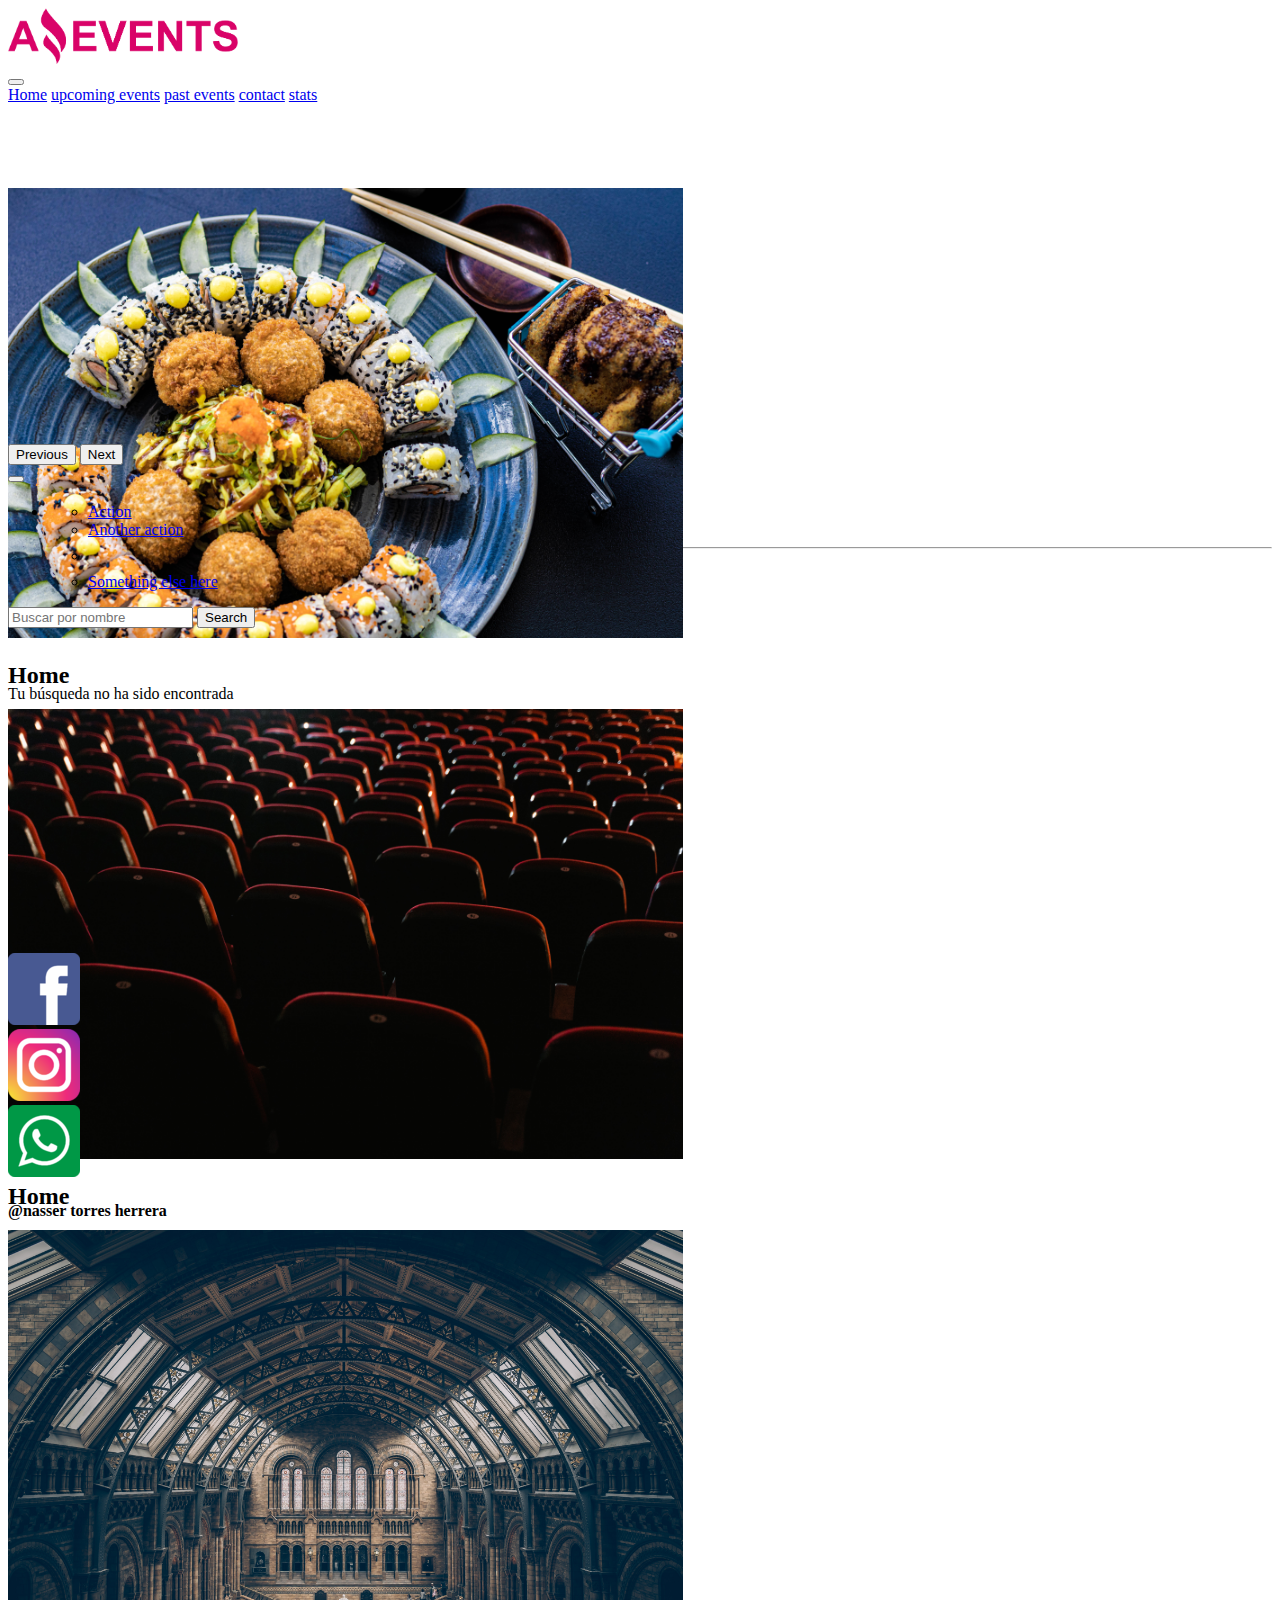
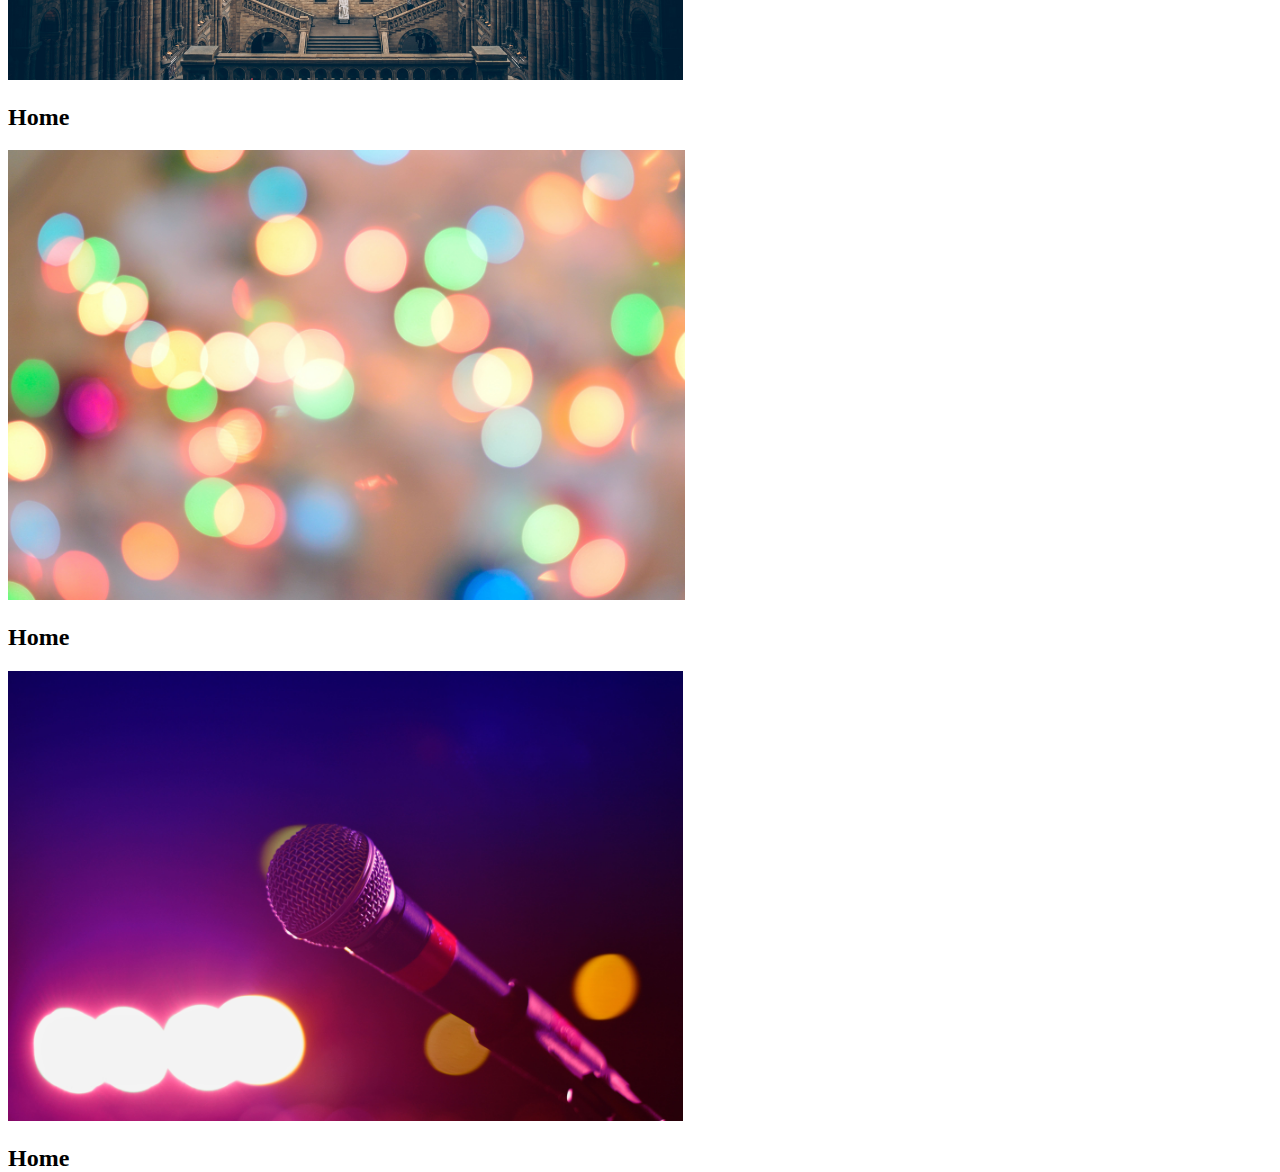
<file: index.html>
<!DOCTYPE html>
<html lang="en">
<head>
    <meta charset="UTF-8">
    <meta name="viewport" content="width=device-width, initial-scale=1.0">
    <title>Amazing Events</title>
    <link rel="icon" href="./Recursos_Amazing_Events_Task_1/favicon.png">
    <link href="https://cdn.jsdelivr.net/npm/bootstrap@5.3.2/dist/css/bootstrap.min.css" rel="stylesheet" integrity="sha384-T3c6CoIi6uLrA9TneNEoa7RxnatzjcDSCmG1MXxSR1GAsXEV/Dwwykc2MPK8M2HN" crossorigin="anonymous">
  <link rel="stylesheet" type="text/css" href="./style.css">
</head>
<body>
  <header class=" bg-secondary lh-60 p-3">
    <div>
      <nav class="navbar navbar-expand-lg bg-body-tertiary ">
        <div class="container">
        <img src="Recursos_Amazing_Events_Task_1/amazing_brand.png" class="img-thumbnail imgamazing " alt="...">
        </div>
        <div class="container-fluid">
           <button class="navbar-toggler" type="button" data-bs-toggle="collapse" data-bs-target="#navbarNavAltMarkup" aria-controls="navbarNavAltMarkup" aria-expanded="false" aria-label="Toggle navigation">
            <span class="navbar-toggler-icon"></span>
          </button>
          <div class="collapse navbar-collapse" id="navbarNavAltMarkup">
            <div class="navbar-nav">
              <a class="nav-link active fs-4" aria-current="page" href="#">Home</a>
              <a class="nav-link fs-4" href="upcomingevents.html">upcoming events</a>
              <a class="nav-link fs-4" href="pastevents.html">past events</a>
              <a class="nav-link fs-4" href="contact.html">contact</a>
              <a class="nav-link fs-4" href="stats.html">stats</a>
            </div>
          </div>
        </div>
      </nav>
    </div>

</header>
<main>
  <div id="carouselExampleRide" class="carousel slide" data-bs-ride="true">
    <div class="carousel-inner c-item1">
      <div class="carousel-item active">
        <img src="Recursos_Amazing_Events_Task_1/optional_banner_1.jpg" class="d-block w-100 c-item2" alt="...">
        <div class="carousel-caption d-none d-md-block">
          <h2>Home</h2>
        </div>
      </div>
      <div class="carousel-item">
        <img src="Recursos_Amazing_Events_Task_1/optional_banner_2.jpg" class="d-block w-100 c-item2" alt="...">
        <div class="carousel-caption d-none d-md-block">
          <h2>Home</h2>      
        </div>
      </div>
      <div class="carousel-item">
        <img src="Recursos_Amazing_Events_Task_1/optional_banner_3.jpg" class="d-block w-100 c-item2" alt="...">
        <div class="carousel-caption d-none d-md-block">
          <h2>Home</h2>
        </div>
      </div>
      <div class="carousel-item">
        <img src="Recursos_Amazing_Events_Task_1/optional_banner_4.jpg" class="d-block w-100 c-item2" alt="...">
        <div class="carousel-caption d-none d-md-block">
          <h2>Home</h2>
          
        </div>
      </div>
      <div class="carousel-item">
        <img src="Recursos_Amazing_Events_Task_1/optional_banner_5.jpg" class="d-block w-100 c-item2" alt="...">
        <div class="carousel-caption d-none d-md-block">
          <h2>Home</h2>
        </div>
      </div>
    </div>
    <button class="carousel-control-prev" type="button" data-bs-target="#carouselExampleRide" data-bs-slide="prev">
      <span class="carousel-control-prev-icon" aria-hidden="true"></span>
      <span class="visually-hidden">Previous</span>
    </button>
    <button class="carousel-control-next" type="button" data-bs-target="#carouselExampleRide" data-bs-slide="next">
      <span class="carousel-control-next-icon" aria-hidden="true"></span>
      <span class="visually-hidden">Next</span>
    </button>
  </div>
  <div>
    <nav class="navbar navbar-expand-lg bg-body-tertiary p-3">
        <div class="container-fluid">
          <button class="navbar-toggler" type="button" data-bs-toggle="collapse" data-bs-target="#navbarScroll" aria-controls="navbarScroll" aria-expanded="false" aria-label="Toggle navigation">
            <span class="navbar-toggler-icon"></span>
          </button>
          <div class="collapse navbar-collapse p-3" id="navbarScroll">
            <ul class="navbar-nav me-auto my-2 my-lg-0 navbar-nav-scroll" style="--bs-scroll-height: 100px;">
              <li class="nav-item">
                <div class="filter-container" id="checkboxContainer"></div>
                <ul class="dropdown-menu">
                  <li><a class="dropdown-item" href="#">Action</a></li>
                  <li><a class="dropdown-item" href="#">Another action</a></li>
                  <li><hr class="dropdown-divider"></li>
                  <li><a class="dropdown-item" href="#">Something else here</a></li>
                </ul>
              </li>
              
            </ul>
            <form class="d-flex" role="search">
              <input class="form-control me-2" type="text" id="eventNameInput" placeholder="Buscar por nombre" aria-label="Search">
              <button class="btn btn-outline-success"  id="searchButton" type="submit">Search</button>
            </form>
          </div>
        </div>
      </nav>
  </div>
  <div id="eventosContainer" class="card-container"></div>
  
  <div id="noResultsMessage" class="text-center text-danger d-none">Tu búsqueda no ha sido encontrada</div>



</main>
    
<footer class=" d-flex justify-content-between align-items-center bg-secondary p-3">
  <div class="container d-flex flex-lg-row ">
    <div><img src="Recursos_Amazing_Events_Task_1/facebook.png" class="img-thumbnail" alt="..."></div>
  <div><img src="Recursos_Amazing_Events_Task_1/instagram.png" class="img-thumbnail" alt="..."></div>
  <div><img src="Recursos_Amazing_Events_Task_1/whatsapp.png" class="img-thumbnail" alt="..."></div>
  <div class="container d-flex justify-content-end text-capitalize fs-4"><h4>@nasser torres herrera</h4></div>
  
  </div>
</footer>
<script src="https://cdn.jsdelivr.net/npm/bootstrap@5.3.2/dist/js/bootstrap.bundle.min.js" integrity="sha384-C6RzsynM9kWDrMNeT87bh95OGNyZPhcTNXj1NW7RuBCsyN/o0jlpcV8Qyq46cDfL" crossorigin="anonymous"></script>
  <script type="module" src="./index.js"></script>
 
</body>
</html>
</file>
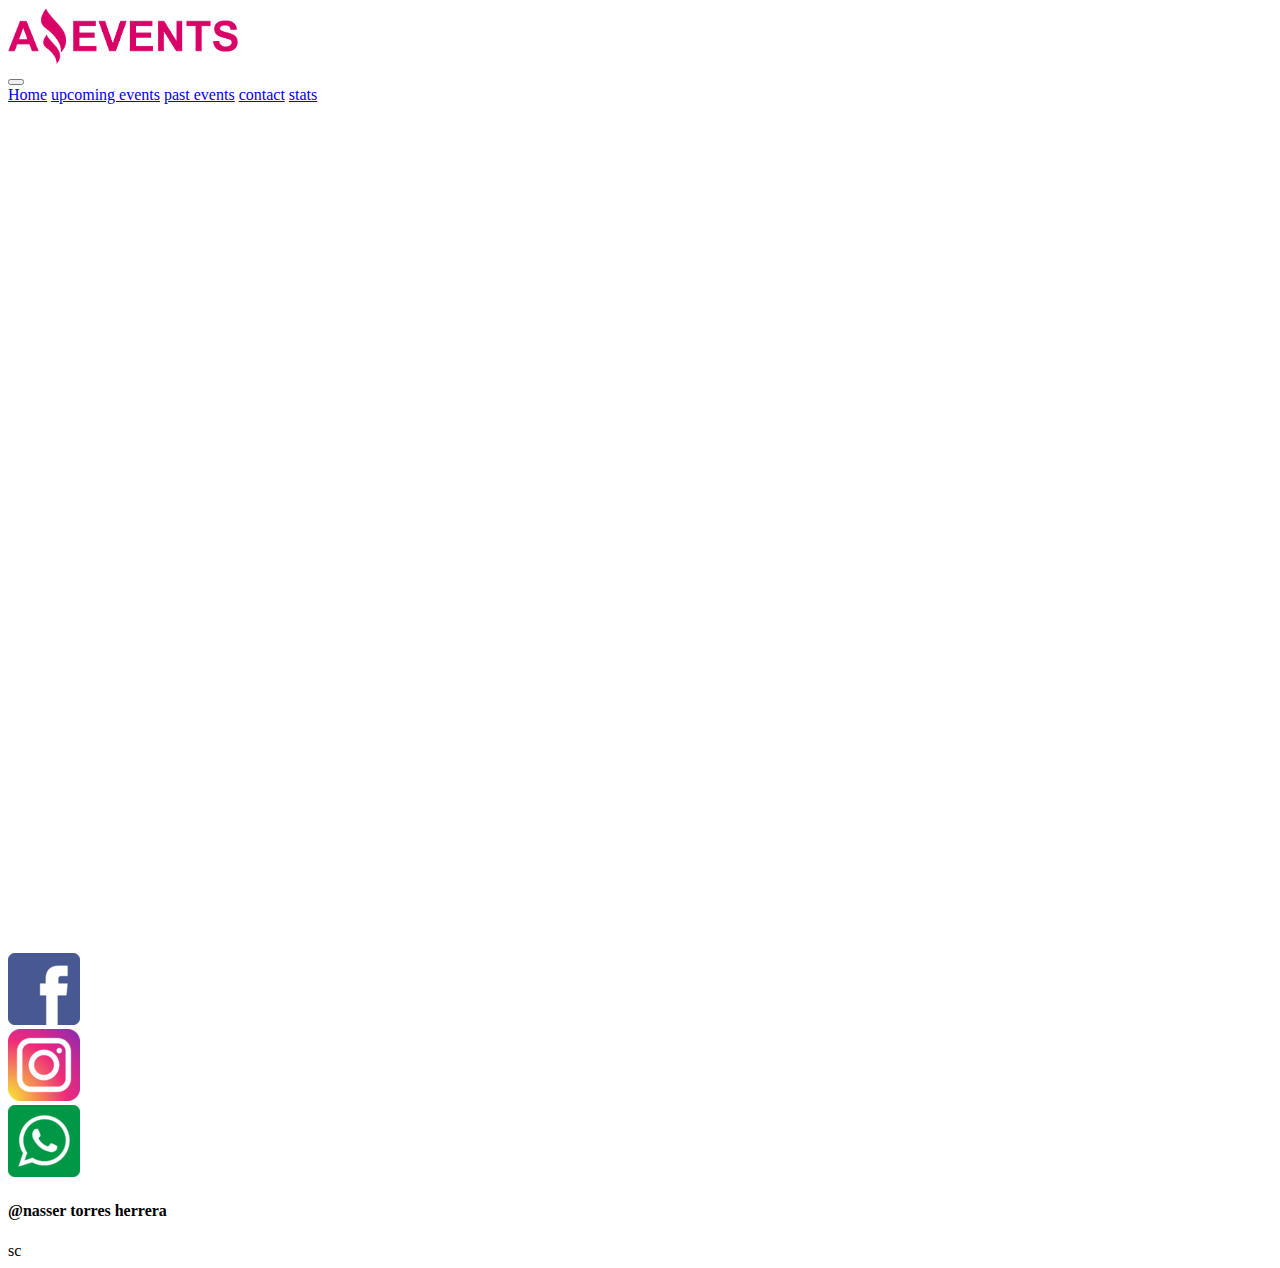
<file: details.html>
<!DOCTYPE html>
<html lang="en">
<head>
    <meta charset="UTF-8">
    <meta name="viewport" content="width=device-width, initial-scale=1.0">
    <title>Amazing Events</title>
    <link rel="icon" href="Recursos_Amazing_Events_Task_1/favicon.png">
    <link href="https://cdn.jsdelivr.net/npm/bootstrap@5.3.2/dist/css/bootstrap.min.css" rel="stylesheet" integrity="sha384-T3c6CoIi6uLrA9TneNEoa7RxnatzjcDSCmG1MXxSR1GAsXEV/Dwwykc2MPK8M2HN" crossorigin="anonymous">
    <link rel="stylesheet" type="text/css" href="./style.css">

</head>
    <header class=" bg-secondary lh-60 p-3">
        <div>
          <nav class="navbar navbar-expand-lg bg-body-tertiary">
            <div class="container">
              <img src="Recursos_Amazing_Events_Task_1/amazing_brand.png" class="img-thumbnail imgamazing " alt="...">
              </div>
            <div class="container-fluid">
               <button class="navbar-toggler" type="button" data-bs-toggle="collapse" data-bs-target="#navbarNavAltMarkup" aria-controls="navbarNavAltMarkup" aria-expanded="false" aria-label="Toggle navigation">
                <span class="navbar-toggler-icon"></span>
              </button>
              <div class="collapse navbar-collapse" id="navbarNavAltMarkup">
                <div class="navbar-nav">
                  <a class="nav-link active fs-4" aria-current="page" href="index.html">Home</a>
                  <a class="nav-link fs-4" href="upcomingevents.html">upcoming events</a>
                  <a class="nav-link fs-4" href="pastevents.html">past events</a>
                  <a class="nav-link fs-4" href="contact.html">contact</a>
                  <a class="nav-link fs-4" href="stats.html">stats</a>
                </div>
              </div>
            </div>
          </nav>
        </div>

    </header>
    <main>
      
      <div  id="contenedor" class=" d-flex justify-content-center">
       
        
   </div>
    </main>
        
    <footer class="contenedor d-flex justify-content-between align-items-center bg-secondary p-3">
      <div class="container d-flex flex-lg-row ">
        <div><img src="Recursos_Amazing_Events_Task_1/facebook.png" class="img-thumbnail" alt="..."></div>
      <div><img src="Recursos_Amazing_Events_Task_1/instagram.png" class="img-thumbnail" alt="..."></div>
      <div><img src="Recursos_Amazing_Events_Task_1/whatsapp.png" class="img-thumbnail" alt="..."></div>
      <div class="container d-flex justify-content-end text-capitalize fs-4"><h4>@nasser torres herrera</h4></div>
      
      </div>
      
    </footer>
    <script src="https://cdn.jsdelivr.net/npm/bootstrap@5.3.2/dist/js/bootstrap.bundle.min.js" integrity="sha384-C6RzsynM9kWDrMNeT87bh95OGNyZPhcTNXj1NW7RuBCsyN/o0jlpcV8Qyq46cDfL" crossorigin="anonymous"></script>
    
    <script type="module" src="./details.js"></script>
    sc
</body>
</html>
</file>
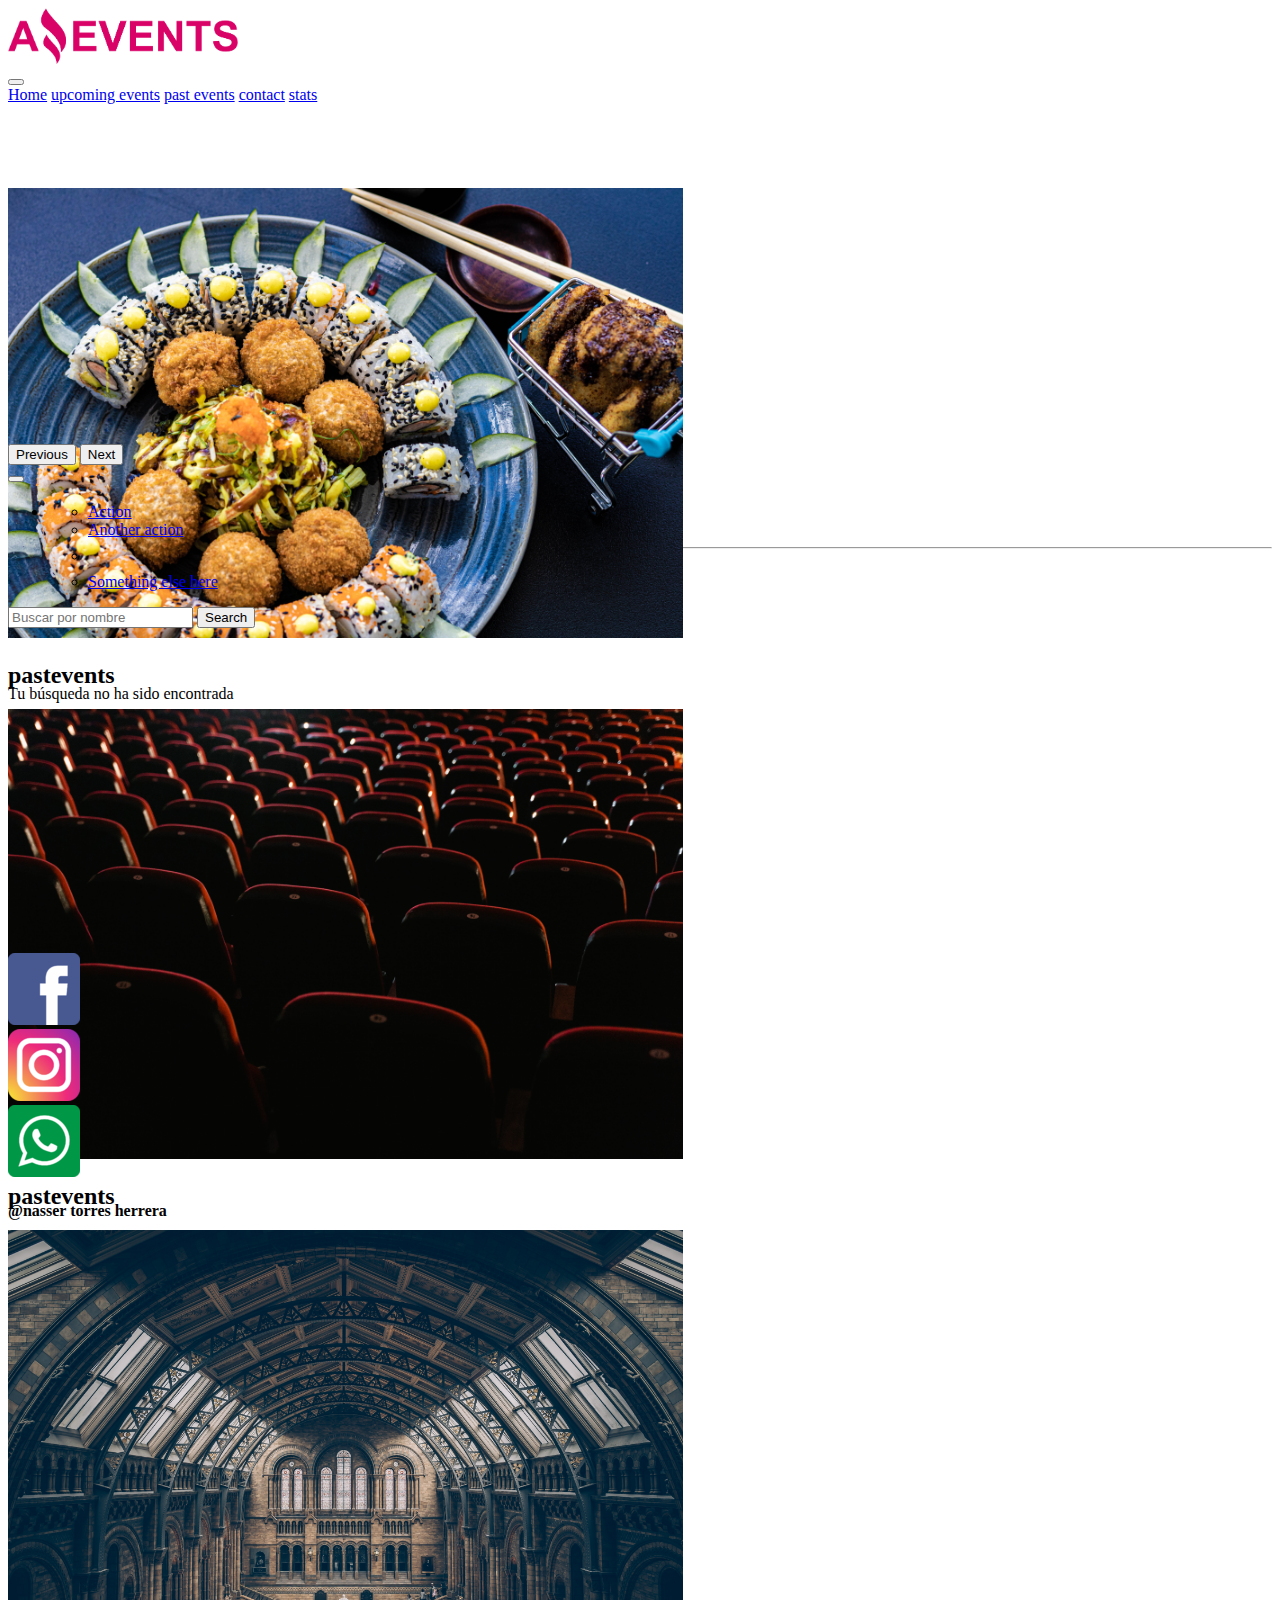
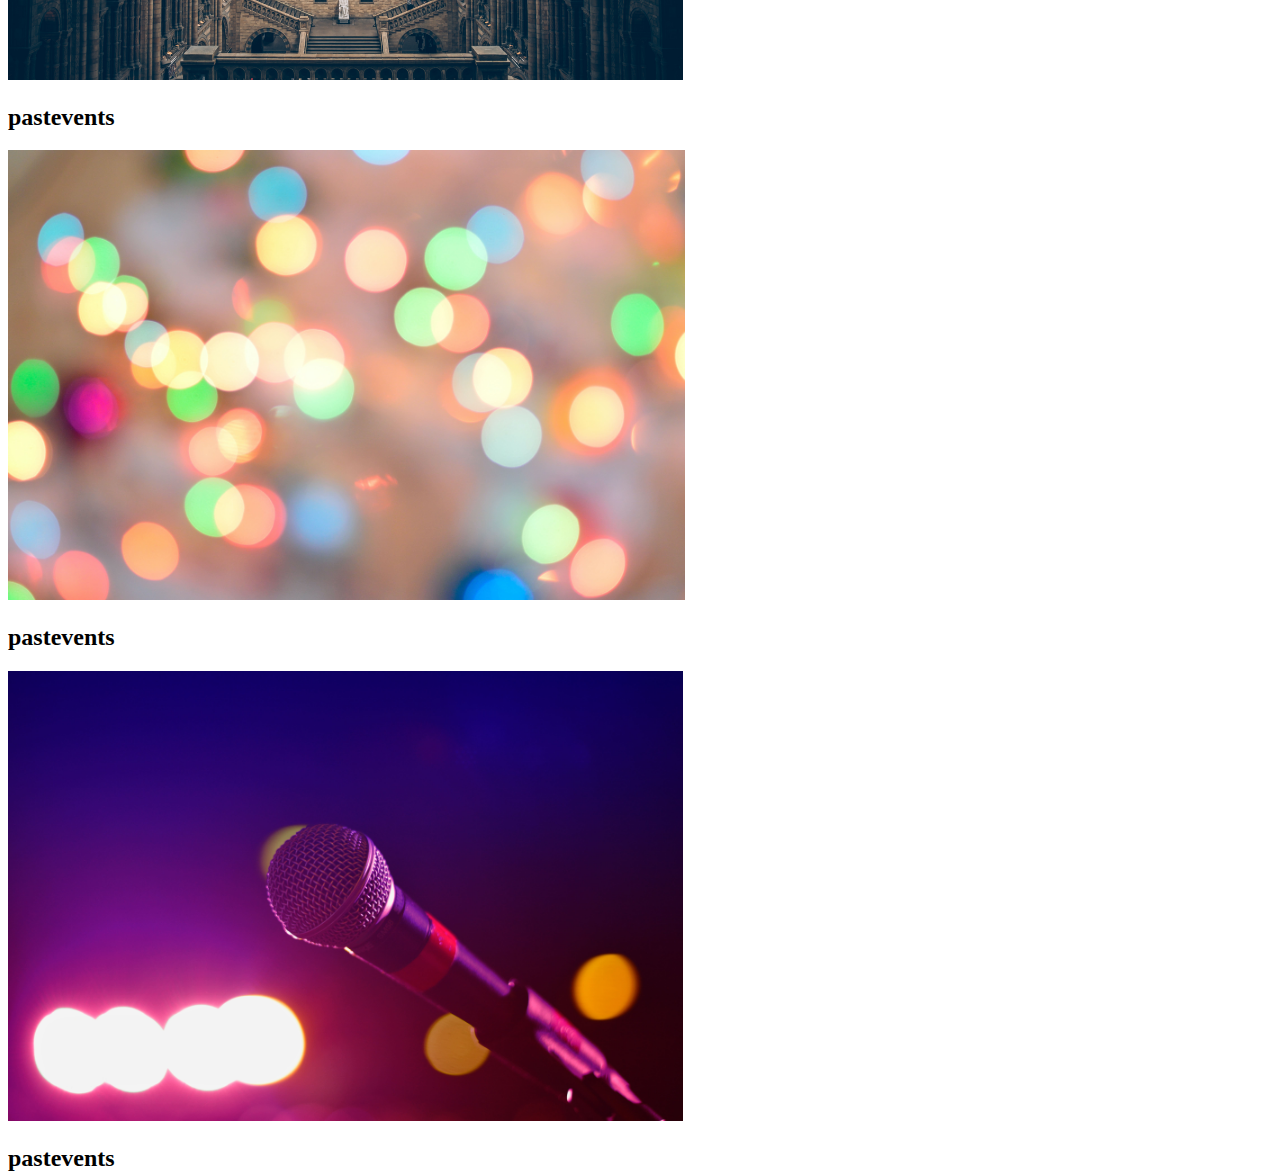
<file: pastevents.html>
<!DOCTYPE html>
<html lang="en">
<head>
    <meta charset="UTF-8">
    <meta name="viewport" content="width=device-width, initial-scale=1.0">
    <title>Amazing Events</title>
    <link rel="icon" href="Recursos_Amazing_Events_Task_1/favicon.png">
    <link href="https://cdn.jsdelivr.net/npm/bootstrap@5.3.2/dist/css/bootstrap.min.css" rel="stylesheet" integrity="sha384-T3c6CoIi6uLrA9TneNEoa7RxnatzjcDSCmG1MXxSR1GAsXEV/Dwwykc2MPK8M2HN" crossorigin="anonymous">

  <link rel="stylesheet" type="text/css" href="style.css">
</head>
<body>
  <header class=" bg-secondary lh-60 p-3">
    <div>
      <nav class="navbar navbar-expand-lg bg-body-tertiary ">
        <div class="container">
        <img src="Recursos_Amazing_Events_Task_1/amazing_brand.png" class="img-thumbnail imgamazing " alt="...">
        </div>
        <div class="container-fluid">
           <button class="navbar-toggler" type="button" data-bs-toggle="collapse" data-bs-target="#navbarNavAltMarkup" aria-controls="navbarNavAltMarkup" aria-expanded="false" aria-label="Toggle navigation">
            <span class="navbar-toggler-icon"></span>
          </button>
          <div class="collapse navbar-collapse" id="navbarNavAltMarkup">
            <div class="navbar-nav">
              <a class="nav-link active fs-4" aria-current="page" href="./index.html">Home</a>
              <a class="nav-link fs-4" href="upcomingevents.html">upcoming events</a>
              <a class="nav-link fs-4" href="#">past events</a>
              <a class="nav-link fs-4" href="contact.html">contact</a>
              <a class="nav-link fs-4" href="stats.html">stats</a>
            </div>
          </div>
        </div>
      </nav>
    </div>

</header>
<main>
  <div id="carouselExampleRide" class="carousel slide" data-bs-ride="true">
    <div class="carousel-inner c-item1">
      <div class="carousel-item active">
        <img src="Recursos_Amazing_Events_Task_1/optional_banner_1.jpg" class="d-block w-100 c-item2" alt="...">
        <div class="carousel-caption d-none d-md-block">
          <h2>pastevents</h2>
        </div>
      </div>
      <div class="carousel-item">
        <img src="Recursos_Amazing_Events_Task_1/optional_banner_2.jpg" class="d-block w-100 c-item2" alt="...">
        <div class="carousel-caption d-none d-md-block">
          <h2>pastevents</h2>      
        </div>
      </div>
      <div class="carousel-item">
        <img src="Recursos_Amazing_Events_Task_1/optional_banner_3.jpg" class="d-block w-100 c-item2" alt="...">
        <div class="carousel-caption d-none d-md-block">
          <h2>pastevents</h2>
        </div>
      </div>
      <div class="carousel-item">
        <img src="Recursos_Amazing_Events_Task_1/optional_banner_4.jpg" class="d-block w-100 c-item2" alt="...">
        <div class="carousel-caption d-none d-md-block">
          <h2>pastevents</h2>
          
        </div>
      </div>
      <div class="carousel-item">
        <img src="Recursos_Amazing_Events_Task_1/optional_banner_5.jpg" class="d-block w-100 c-item2" alt="...">
        <div class="carousel-caption d-none d-md-block">
          <h2>pastevents</h2>
        </div>
      </div>
    </div>
    <button class="carousel-control-prev" type="button" data-bs-target="#carouselExampleRide" data-bs-slide="prev">
      <span class="carousel-control-prev-icon" aria-hidden="true"></span>
      <span class="visually-hidden">Previous</span>
    </button>
    <button class="carousel-control-next" type="button" data-bs-target="#carouselExampleRide" data-bs-slide="next">
      <span class="carousel-control-next-icon" aria-hidden="true"></span>
      <span class="visually-hidden">Next</span>
    </button>
  </div>
  <div>
    <nav class="navbar navbar-expand-lg bg-body-tertiary p-3">
        <div class="container-fluid">
          <button class="navbar-toggler" type="button" data-bs-toggle="collapse" data-bs-target="#navbarScroll" aria-controls="navbarScroll" aria-expanded="false" aria-label="Toggle navigation">
            <span class="navbar-toggler-icon"></span>
          </button>
          <div class="collapse navbar-collapse p-3" id="navbarScroll">
            <ul class="navbar-nav me-auto my-2 my-lg-0 navbar-nav-scroll" style="--bs-scroll-height: 100px;">
              <li class="nav-item">
                <div class="filter-container" id="checkboxContainer"></div>
                <ul class="dropdown-menu">
                  <li><a class="dropdown-item" href="#">Action</a></li>
                  <li><a class="dropdown-item" href="#">Another action</a></li>
                  <li><hr class="dropdown-divider"></li>
                  <li><a class="dropdown-item" href="#">Something else here</a></li>
                </ul>
              </li>
              
            </ul>
            <form class="d-flex" role="search">
              <input class="form-control me-2" type="text" id="eventNameInput" placeholder="Buscar por nombre" aria-label="Search">
              <button class="btn btn-outline-success"  id="searchButton" type="submit">Search</button>
            </form>
          </div>
        </div>
      </nav>
  </div>
  <div id="eventosContainer" class="card-container"></div>
  <div id="noResultsMessage" class="text-center text-danger d-none">Tu búsqueda no ha sido encontrada</div>


</main>
    
<footer class=" d-flex justify-content-between align-items-center bg-secondary p-3">
  <div class="container d-flex flex-lg-row ">
    <div><img src="Recursos_Amazing_Events_Task_1/facebook.png" class="img-thumbnail" alt="..."></div>
  <div><img src="Recursos_Amazing_Events_Task_1/instagram.png" class="img-thumbnail" alt="..."></div>
  <div><img src="Recursos_Amazing_Events_Task_1/whatsapp.png" class="img-thumbnail" alt="..."></div>
  <div class="container d-flex justify-content-end text-capitalize fs-4"><h4>@nasser torres herrera</h4></div>
  
  </div>
</footer>
<script src="https://cdn.jsdelivr.net/npm/bootstrap@5.3.2/dist/js/bootstrap.bundle.min.js" integrity="sha384-C6RzsynM9kWDrMNeT87bh95OGNyZPhcTNXj1NW7RuBCsyN/o0jlpcV8Qyq46cDfL" crossorigin="anonymous"></script>
  <script type="module" src="pastevents.js"></script>
 
</body>
</html>
</file>
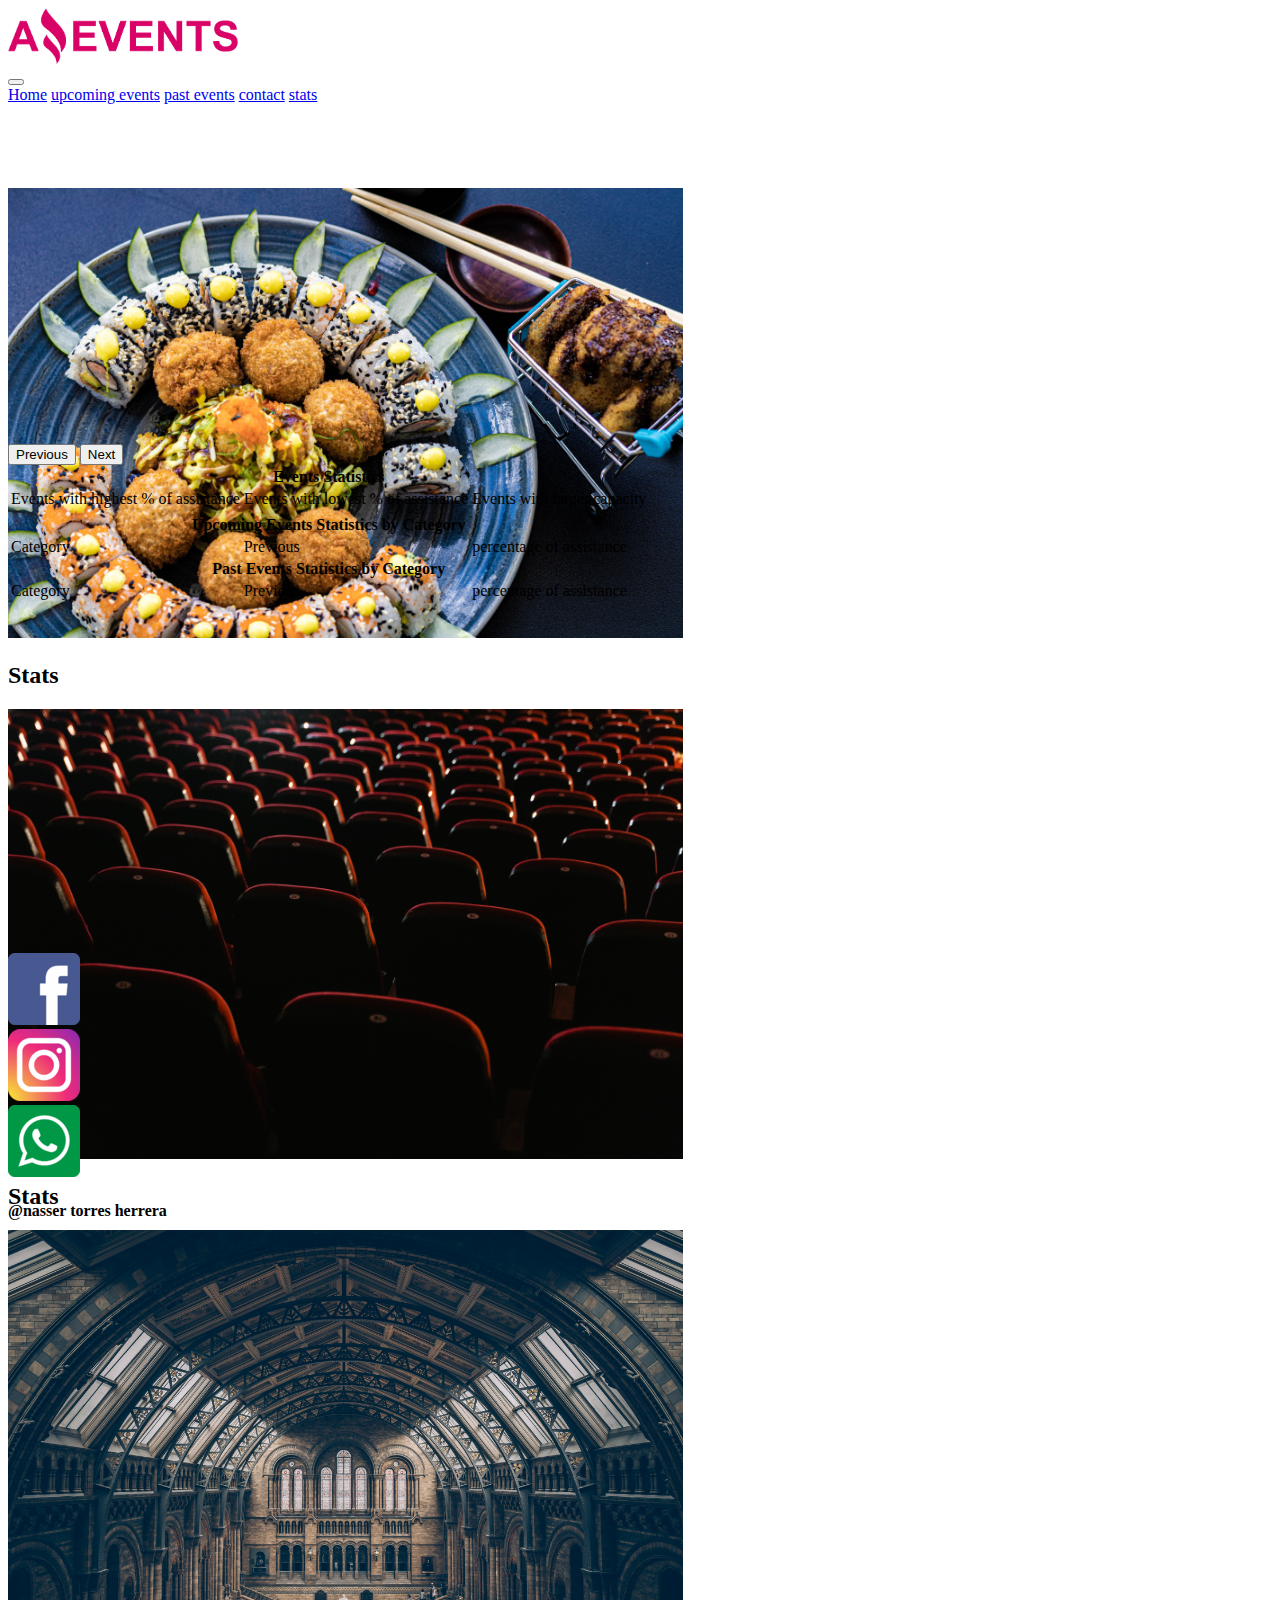
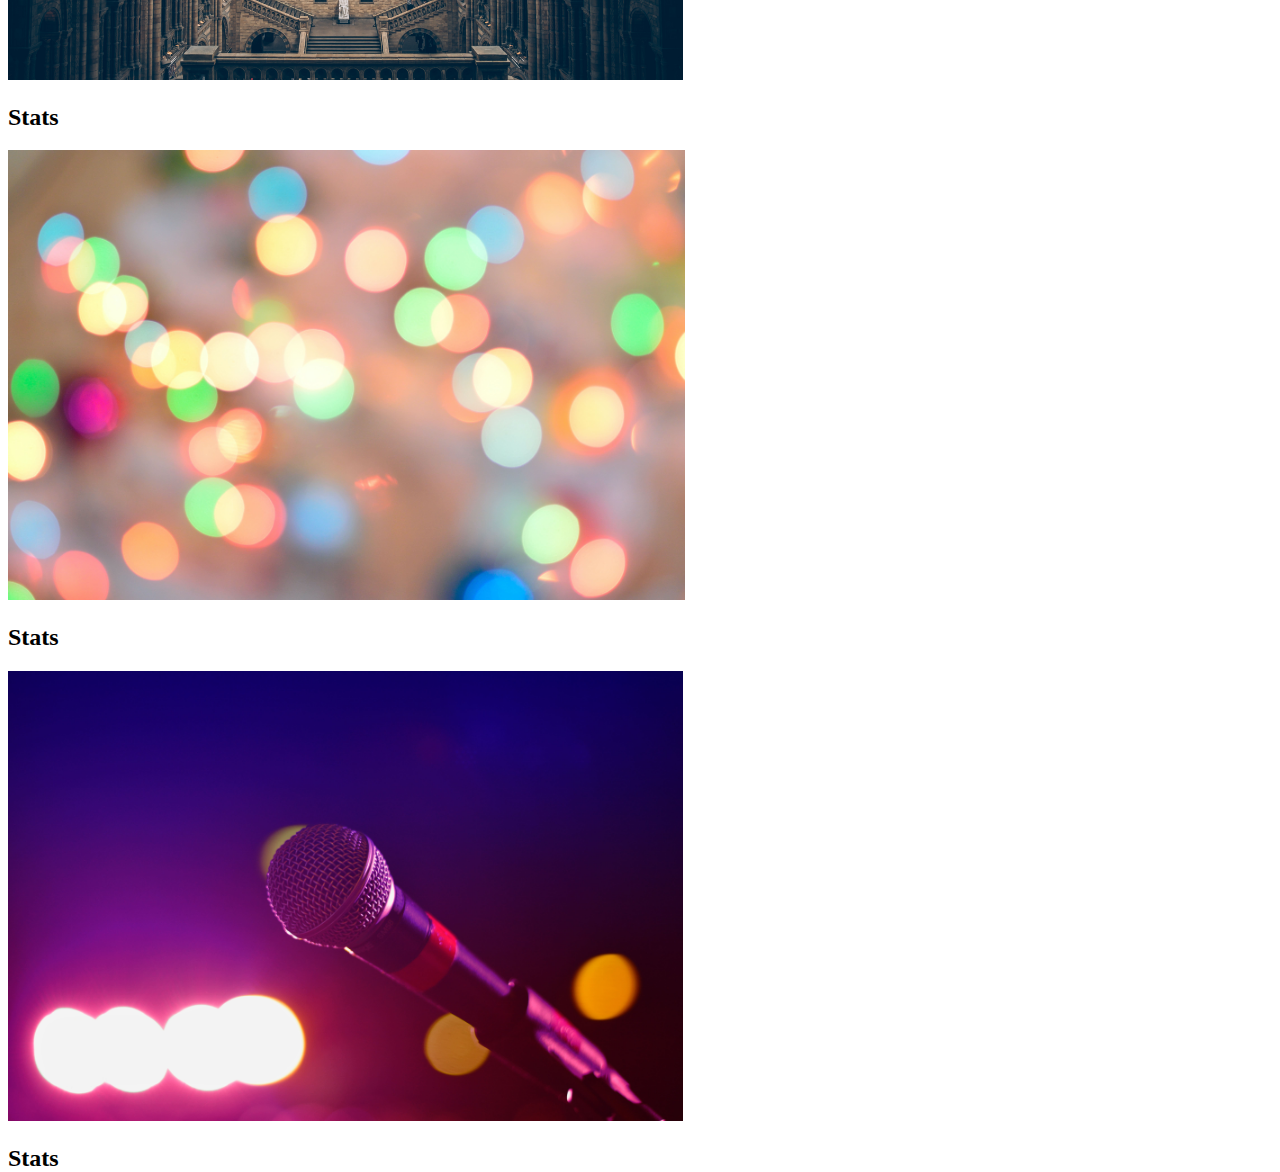
<file: stats.html>
<!DOCTYPE html>
<html lang="en">
<head>
    <meta charset="UTF-8">
    <meta name="viewport" content="width=device-width, initial-scale=1.0">
    <title>Amazing Events</title>
    <link rel="icon" href="Recursos_Amazing_Events_Task_1/favicon.png">
    <link href="https://cdn.jsdelivr.net/npm/bootstrap@5.3.2/dist/css/bootstrap.min.css" rel="stylesheet" integrity="sha384-T3c6CoIi6uLrA9TneNEoa7RxnatzjcDSCmG1MXxSR1GAsXEV/Dwwykc2MPK8M2HN" crossorigin="anonymous">
    <link rel="stylesheet" type="text/css" href="./style.css">

</head>
    <header class=" bg-secondary lh-60 p-3">
      <div>
        <nav class="navbar navbar-expand-lg bg-body-tertiary ">
          <div class="container">
          <img src="Recursos_Amazing_Events_Task_1/amazing_brand.png" class="img-thumbnail imgamazing " alt="...">
          </div>
          <div class="container-fluid">
             <button class="navbar-toggler" type="button" data-bs-toggle="collapse" data-bs-target="#navbarNavAltMarkup" aria-controls="navbarNavAltMarkup" aria-expanded="false" aria-label="Toggle navigation">
              <span class="navbar-toggler-icon"></span>
            </button>
            <div class="collapse navbar-collapse" id="navbarNavAltMarkup">
              <div class="navbar-nav">
                <a class="nav-link active fs-4" aria-current="page" href="index.html">Home</a>
                <a class="nav-link fs-4" href="upcomingevents.html">upcoming events</a>
                <a class="nav-link fs-4" href="pastevents.html">past events</a>
                <a class="nav-link fs-4" href="contact.html">contact</a>
                <a class="nav-link fs-4" href="#">stats</a>
              </div>
            </div>
          </div>
        </nav>
      </div>
    </header>
    <main>
      <div id="carouselExampleRide" class="carousel slide" data-bs-ride="true">
        <div class="carousel-inner c-item1">
          <div class="carousel-item active">
            <img src="Recursos_Amazing_Events_Task_1/optional_banner_1.jpg" class="d-block w-100 c-item2" alt="...">
            <div class="carousel-caption d-none d-md-block">
              <h2>Stats</h2>
            </div>
          </div>
          <div class="carousel-item">
            <img src="Recursos_Amazing_Events_Task_1/optional_banner_2.jpg" class="d-block w-100 c-item2" alt="...">
            <div class="carousel-caption d-none d-md-block">
              <h2>Stats</h2>      
            </div>
          </div>
          <div class="carousel-item">
            <img src="Recursos_Amazing_Events_Task_1/optional_banner_3.jpg" class="d-block w-100 c-item2" alt="...">
            <div class="carousel-caption d-none d-md-block">
              <h2>Stats</h2>
            </div>
          </div>
          <div class="carousel-item">
            <img src="Recursos_Amazing_Events_Task_1/optional_banner_4.jpg" class="d-block w-100 c-item2" alt="...">
            <div class="carousel-caption d-none d-md-block">
              <h2>Stats</h2>
              
            </div>
          </div>
          <div class="carousel-item">
            <img src="Recursos_Amazing_Events_Task_1/optional_banner_5.jpg" class="d-block w-100 c-item2" alt="...">
            <div class="carousel-caption d-none d-md-block">
              <h2>Stats</h2>
            </div>
          </div>
        </div>
        <button class="carousel-control-prev" type="button" data-bs-target="#carouselExampleRide" data-bs-slide="prev">
          <span class="carousel-control-prev-icon" aria-hidden="true"></span>
          <span class="visually-hidden">Previous</span>
        </button>
        <button class="carousel-control-next" type="button" data-bs-target="#carouselExampleRide" data-bs-slide="next">
          <span class="carousel-control-next-icon" aria-hidden="true"></span>
          <span class="visually-hidden">Next</span>
        </button>
      </div>
      <div id="contenedorTable" class="container p-5">
        <table id="eventTable" class="table table-bordered border-black">
         <table id="eventTable" class="table table-bordered border-black">
          <thead>
            <tr>
              <th colspan="3" class="table-active">Events Statistics</th>
            </tr>
            <tr>
              <td class="fw-bold">Events with highest % of assistance</td>
              <td class="fw-bold">Events with lowest % of assistance</td>
              <td class="fw-bold">Events with larger capacity</td>
            </tr>
          </thead>
          <tbody>
            <tr>
              <td id="highestAssistanceEvent"></td>
              <td id="lowestAssistanceEvent"></td>
              <td id="largerCapacityEvent"></td>
            </tr>
          </tbody>
          <thead>
            <tr>
              <th colspan="3" class="table-active">Upcoming Events Statistics by Category</th>
            </tr>
            <tr>
              <td class="fw-bold">Category</td>
              <td class="fw-bold">Previous</td>
              <td class="fw-bold">percentage of assistance</td>
            </tr>
          </thead>
          <tbody id="upcomingEventsBody"></tbody>
          <thead>
            <tr>
              <th colspan="3" class="table-active">Past Events Statistics by Category</th>
            </tr>
            <tr>
              <td class="fw-bold">Category</td>
              <td class="fw-bold">Previous</td>
              <td class="fw-bold">percentage of assistance</td>
            </tr>
          </thead>
          <tbody id="pastEventsBody"></tbody>

         </table>
        </table>
      </div>

    </main>
       
    <footer class=" d-flex justify-content-between align-items-center bg-secondary p-3">
      <div class="container d-flex flex-lg-row ">
        <div><img src="Recursos_Amazing_Events_Task_1/facebook.png" class="img-thumbnail" alt="..."></div>
      <div><img src="Recursos_Amazing_Events_Task_1/instagram.png" class="img-thumbnail" alt="..."></div>
      <div><img src="Recursos_Amazing_Events_Task_1/whatsapp.png" class="img-thumbnail" alt="..."></div>
      <div class="container d-flex justify-content-end text-capitalize fs-4"><h4>@nasser torres herrera</h4></div>
      
      </div>
    </footer>
    <script src="https://cdn.jsdelivr.net/npm/bootstrap@5.3.2/dist/js/bootstrap.bundle.min.js" integrity="sha384-C6RzsynM9kWDrMNeT87bh95OGNyZPhcTNXj1NW7RuBCsyN/o0jlpcV8Qyq46cDfL" crossorigin="anonymous"></script>
    <script type="module" src="./stats.js"></script>
</body>
</html>
</file>
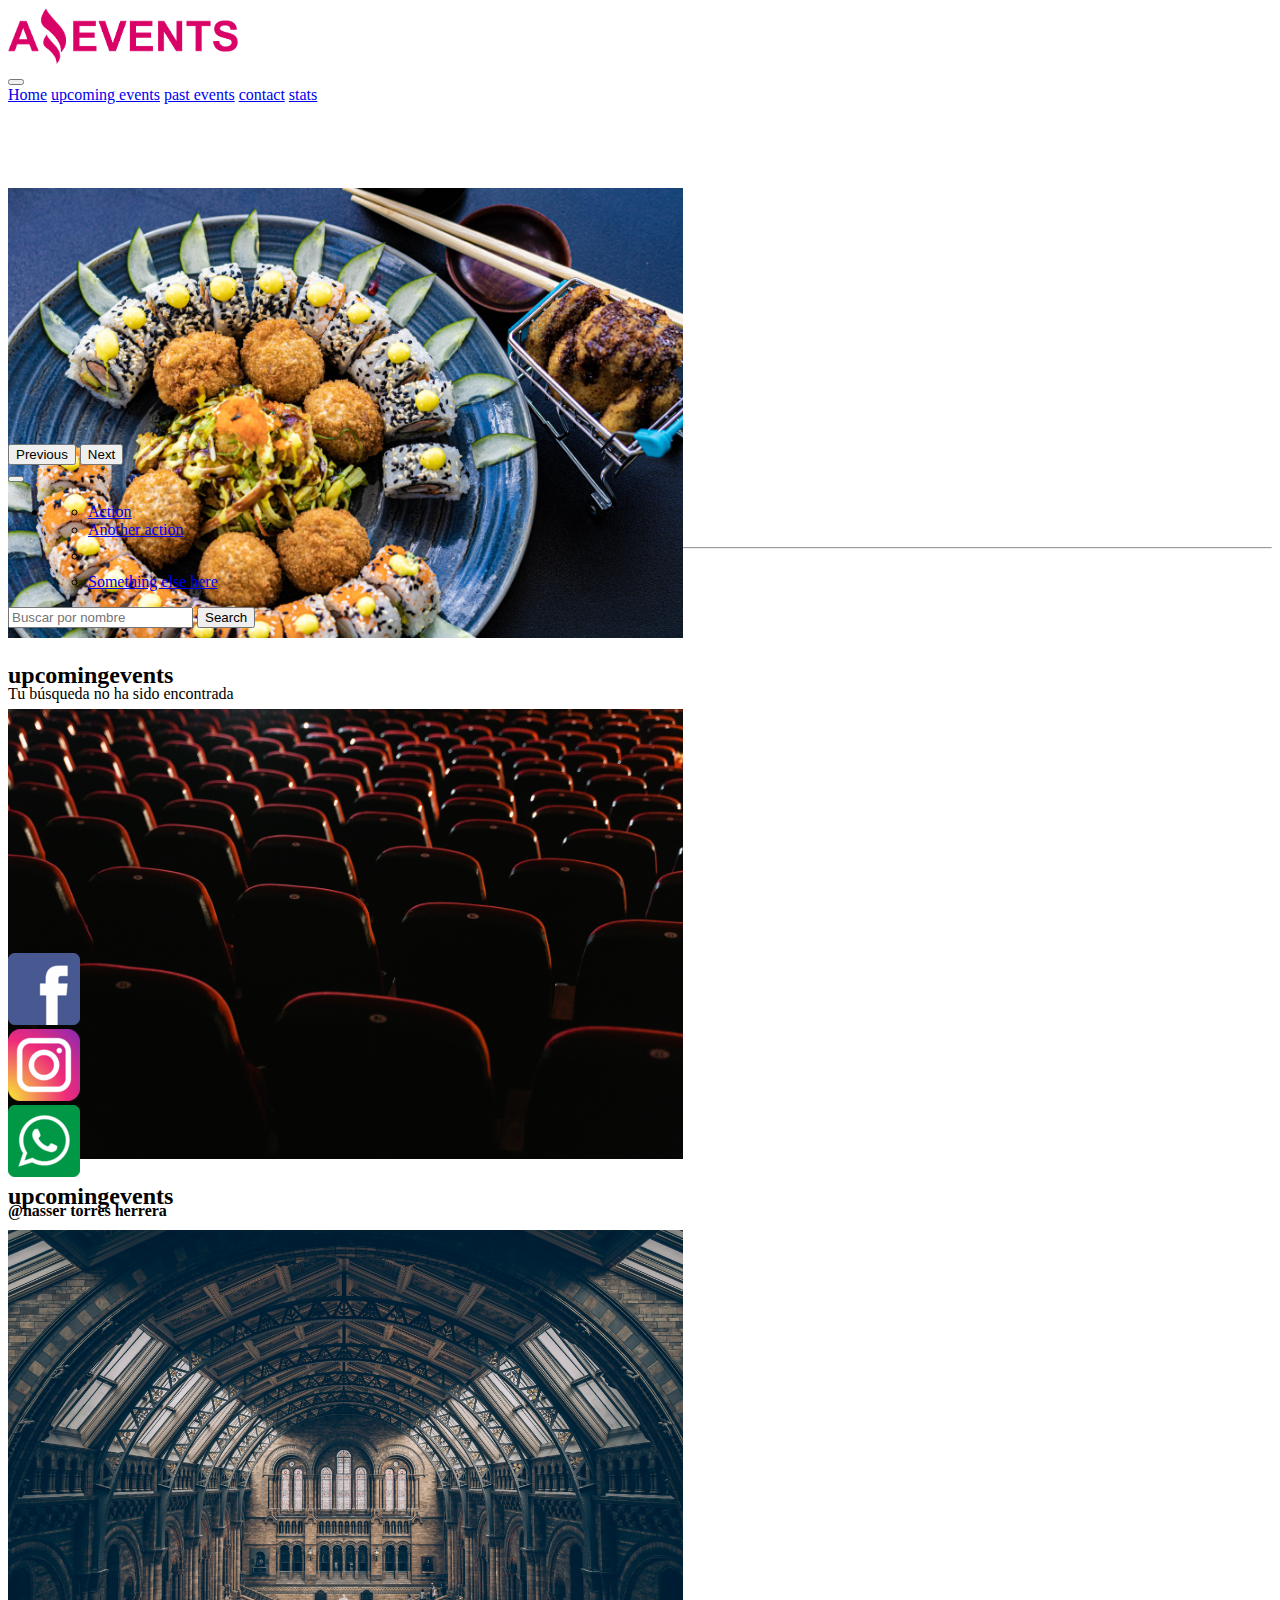
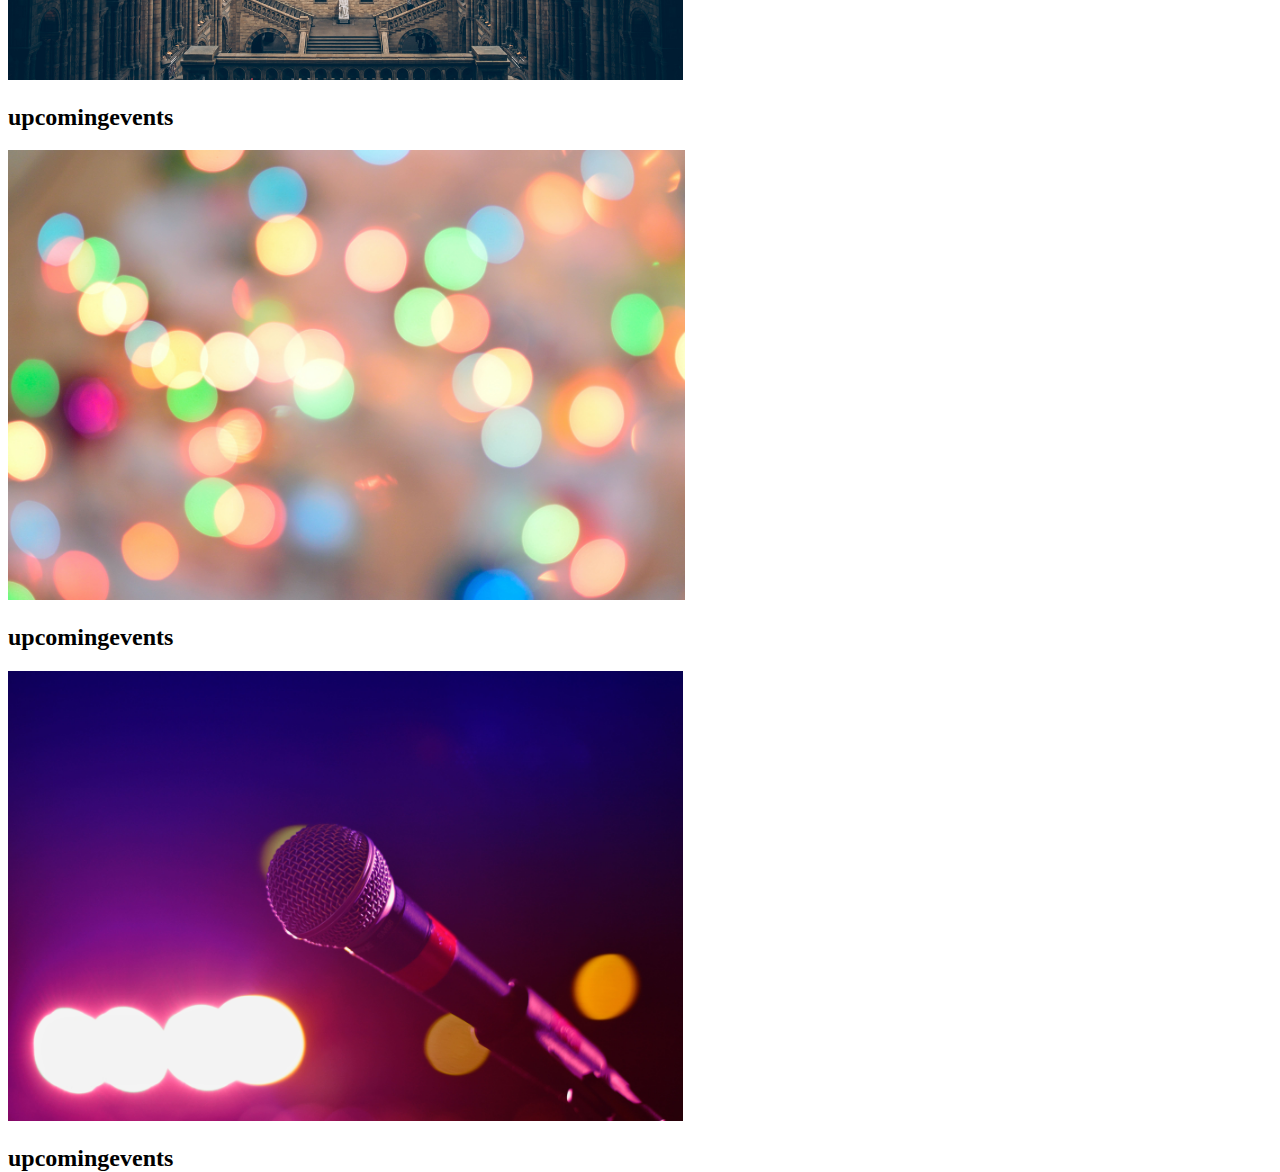
<file: upcomingevents.html>
<!DOCTYPE html>
<html lang="en">
<head>
    <meta charset="UTF-8">
    <meta name="viewport" content="width=device-width, initial-scale=1.0">
    <title>Amazing Events</title>
    <link rel="icon" href="Recursos_Amazing_Events_Task_1/favicon.png">
    <link href="https://cdn.jsdelivr.net/npm/bootstrap@5.3.2/dist/css/bootstrap.min.css" rel="stylesheet" integrity="sha384-T3c6CoIi6uLrA9TneNEoa7RxnatzjcDSCmG1MXxSR1GAsXEV/Dwwykc2MPK8M2HN" crossorigin="anonymous">
    

  <link rel="stylesheet" type="text/css" href="./style.css">
</head>
<body>
  <header class=" bg-secondary lh-60 p-3">
    <div>
      <nav class="navbar navbar-expand-lg bg-body-tertiary ">
        <div class="container">
        <img src="Recursos_Amazing_Events_Task_1/amazing_brand.png" class="img-thumbnail imgamazing " alt="...">
        </div>
        <div class="container-fluid">
           <button class="navbar-toggler" type="button" data-bs-toggle="collapse" data-bs-target="#navbarNavAltMarkup" aria-controls="navbarNavAltMarkup" aria-expanded="false" aria-label="Toggle navigation">
            <span class="navbar-toggler-icon"></span>
          </button>
          <div class="collapse navbar-collapse" id="navbarNavAltMarkup">
            <div class="navbar-nav">
              <a class="nav-link active fs-4" aria-current="page" href="./index.html">Home</a>
              <a class="nav-link fs-4" href="#">upcoming events</a>
              <a class="nav-link fs-4" href="pastevents.html">past events</a>
              <a class="nav-link fs-4" href="contact.html">contact</a>
              <a class="nav-link fs-4" href="stats.html">stats</a>
            </div>
          </div>
        </div>
      </nav>
    </div>

</header>
<main>
  <div id="carouselExampleRide" class="carousel slide" data-bs-ride="true">
    <div class="carousel-inner c-item1">
      <div class="carousel-item active">
        <img src="Recursos_Amazing_Events_Task_1/optional_banner_1.jpg" class="d-block w-100 c-item2" alt="...">
        <div class="carousel-caption d-none d-md-block">
          <h2>upcomingevents</h2>
        </div>
      </div>
      <div class="carousel-item">
        <img src="Recursos_Amazing_Events_Task_1/optional_banner_2.jpg" class="d-block w-100 c-item2" alt="...">
        <div class="carousel-caption d-none d-md-block">
          <h2>upcomingevents</h2>      
        </div>
      </div>
      <div class="carousel-item">
        <img src="Recursos_Amazing_Events_Task_1/optional_banner_3.jpg" class="d-block w-100 c-item2" alt="...">
        <div class="carousel-caption d-none d-md-block">
          <h2>upcomingevents</h2>
        </div>
      </div>
      <div class="carousel-item">
        <img src="Recursos_Amazing_Events_Task_1/optional_banner_4.jpg" class="d-block w-100 c-item2" alt="...">
        <div class="carousel-caption d-none d-md-block">
          <h2>upcomingevents</h2>
          
        </div>
      </div>
      <div class="carousel-item">
        <img src="Recursos_Amazing_Events_Task_1/optional_banner_5.jpg" class="d-block w-100 c-item2" alt="...">
        <div class="carousel-caption d-none d-md-block">
          <h2>upcomingevents</h2>
        </div>
      </div>
    </div>
    <button class="carousel-control-prev" type="button" data-bs-target="#carouselExampleRide" data-bs-slide="prev">
      <span class="carousel-control-prev-icon" aria-hidden="true"></span>
      <span class="visually-hidden">Previous</span>
    </button>
    <button class="carousel-control-next" type="button" data-bs-target="#carouselExampleRide" data-bs-slide="next">
      <span class="carousel-control-next-icon" aria-hidden="true"></span>
      <span class="visually-hidden">Next</span>
    </button>
  </div>
  <div>
    <nav class="navbar navbar-expand-lg bg-body-tertiary p-3">
        <div class="container-fluid">
          <button class="navbar-toggler" type="button" data-bs-toggle="collapse" data-bs-target="#navbarScroll" aria-controls="navbarScroll" aria-expanded="false" aria-label="Toggle navigation">
            <span class="navbar-toggler-icon"></span>
          </button>
          <div class="collapse navbar-collapse p-3" id="navbarScroll">
            <ul class="navbar-nav me-auto my-2 my-lg-0 navbar-nav-scroll" style="--bs-scroll-height: 100px;">
              <li class="nav-item">
                <div class="filter-container" id="checkboxContainer"></div>
                <ul class="dropdown-menu">
                  <li><a class="dropdown-item" href="#">Action</a></li>
                  <li><a class="dropdown-item" href="#">Another action</a></li>
                  <li><hr class="dropdown-divider"></li>
                  <li><a class="dropdown-item" href="#">Something else here</a></li>
                </ul>
              </li>
              
            </ul>
            <form class="d-flex" role="search">
              <input class="form-control me-2" type="text" id="eventNameInput" placeholder="Buscar por nombre" aria-label="Search">
              <button class="btn btn-outline-success"  id="searchButton" type="submit">Search</button>
            </form>
          </div>
        </div>
      </nav>
  </div>
  <div id="eventosContainer" class="card-container"></div>
  <div id="noResultsMessage" class="text-center text-danger d-none">Tu búsqueda no ha sido encontrada</div>


</main>
    
<footer class=" d-flex justify-content-between align-items-center bg-secondary p-3">
  <div class="container d-flex flex-lg-row ">
    <div><img src="Recursos_Amazing_Events_Task_1/facebook.png" class="img-thumbnail" alt="..."></div>
  <div><img src="Recursos_Amazing_Events_Task_1/instagram.png" class="img-thumbnail" alt="..."></div>
  <div><img src="Recursos_Amazing_Events_Task_1/whatsapp.png" class="img-thumbnail" alt="..."></div>
  <div class="container d-flex justify-content-end text-capitalize fs-4"><h4>@nasser torres herrera</h4></div>
  
  </div>
</footer>
<script src="https://cdn.jsdelivr.net/npm/bootstrap@5.3.2/dist/js/bootstrap.bundle.min.js" integrity="sha384-C6RzsynM9kWDrMNeT87bh95OGNyZPhcTNXj1NW7RuBCsyN/o0jlpcV8Qyq46cDfL" crossorigin="anonymous"></script>
  <script type="module" src="upcomingevents.js"></script>
 
</body>
</html>
</file>
<file: style.css>
header{
  min-height: 5vh;

}
main{
  min-height: 85vh;

}
footer{
  min-height: 10vh;
}
.navbar{
  min-height: 20vh;
}
.c-item1{
  height: 20vw;
}
.imgamazing{
  width: 18vw;
  
}
.c-item2{
  height: 50vh;

}
#contenedor{
  height: 35rem;
}
.imgcards{
  height: 40%;


}





.card-container {
  display: flex;
  flex-wrap: wrap;
  justify-content: space-around;
  margin: 20px;
}

.card {
  border: 1px solid #ccc;
  border-radius: 5px;
  box-shadow: 2px 2px 5px rgba(0, 0, 0, 0.2);
  width: 300px;
  margin: 10px;
  padding: 10px;
}

img {
  max-width: 100%;
}

  





.filter-container {
  text-align: center;
  margin: 20px;
}

label {
  margin-right: 10px;
}

.card-container {
  display: flex;
  flex-wrap: wrap;
  justify-content: space-around;
  margin: 20px;
}

.card {
  border: 1px solid #ccc;
  border-radius: 5px;
  box-shadow: 2px 2px 5px rgba(0, 0, 0, 0.2);
  width: 300px;
  margin: 10px;
  padding: 10px;
  background-color: blueviolet;
}

img {
  max-width: 100%;
}


@media only screen and (max-width: 1000px){
  .imgamazing{
      width: 70vw;
      
  }
}
</file>
